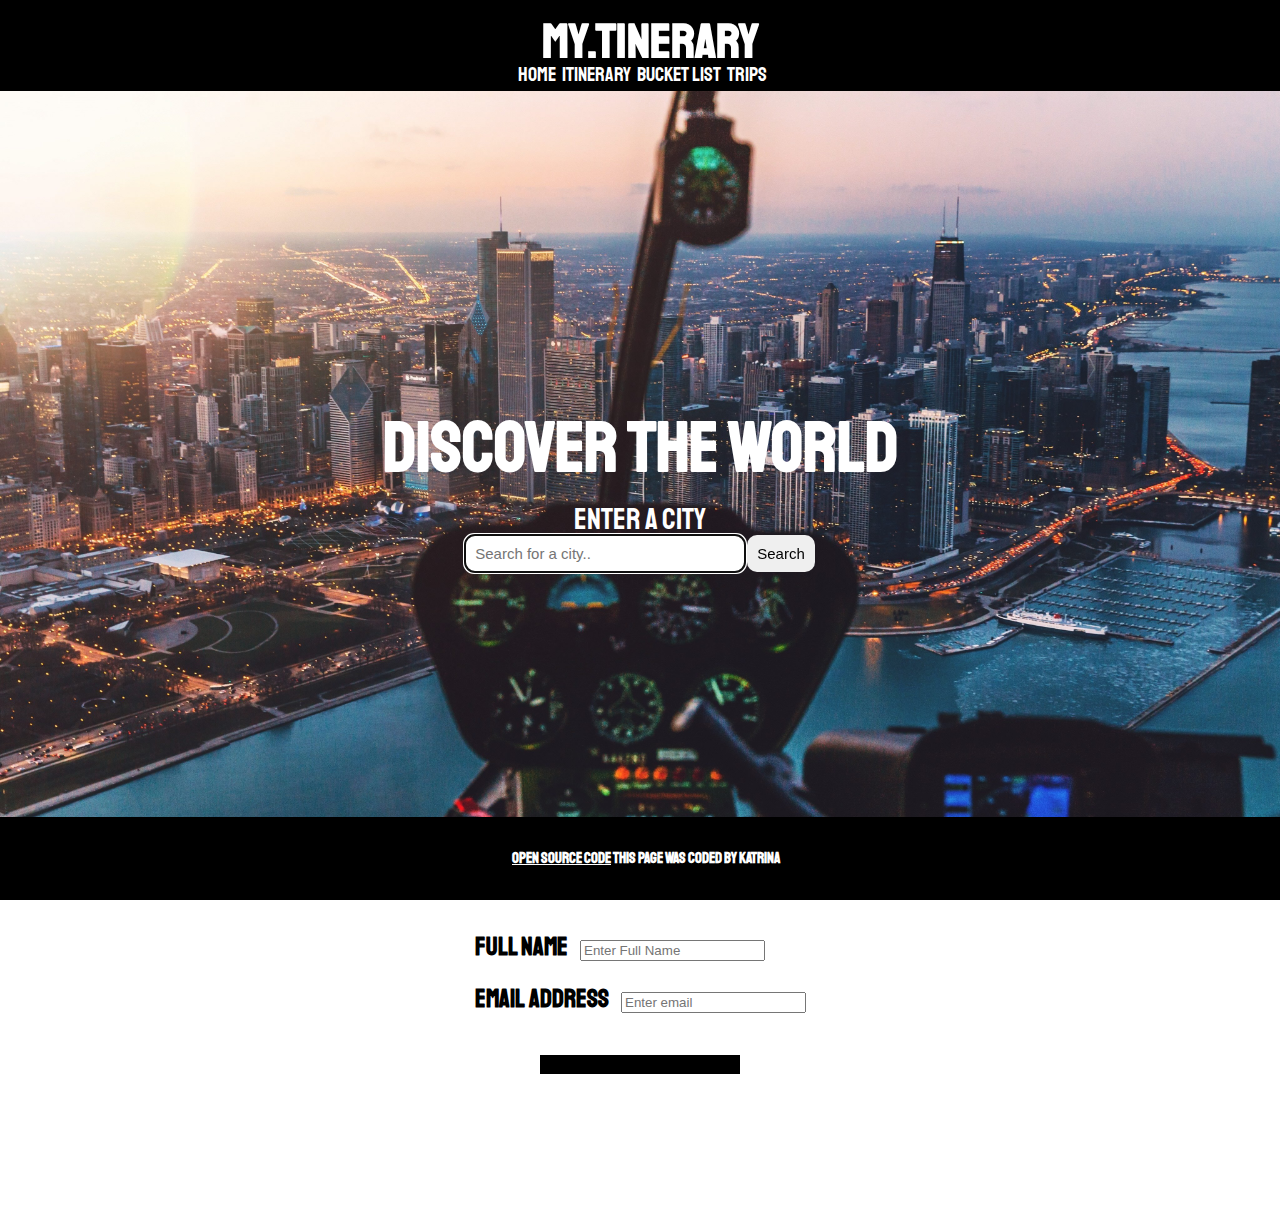
<file: index.html>
<!DOCTYPE html>
<html lang="en">
  <head>
    <meta charset="UTF-8" />
    <meta http-equiv="X-UA-Compatible" content="IE=edge" />
    <meta name="viewport" content="width=device-width, initial-scale=1.0" />
    <link href="style.css" rel="stylesheet" />
    <link rel="preconnect" href="https://fonts.googleapis.com" />
    <link rel="preconnect" href="https://fonts.gstatic.com" crossorigin />
    <link
      href="https://fonts.googleapis.com/css2?family=Playfair+Display&family=Staatliches&display=swap"
      rel="stylesheet"
    />

    <!-- BOOTSTRAP -->
    <link
      href="https://cdn.jsdelivr.net/npm/bootstrap@5.2.2/dist/css/bootstrap.min.css"
      rel="stylesheet"
      integrity="sha384-Zenh87qX5JnK2Jl0vWa8Ck2rdkQ2Bzep5IDxbcnCeuOxjzrPF/et3URy9Bv1WTRi"
      crossorigin="anonymous"
    />

    <title>MY.TINERARY</title>
  </head>

  <header>
    <h1 id="main-title">MY.TINERARY</h1>

    <div class="headimg">
      <img src="./src/city-view.jpeg" width="100%" alt="city-image" />
    </div>

    <div class="topnav">
      <ul class="nav">
        <li>
          <a href="./index.html" class="home"> Home</a>
        </li>
        <li>
          <a href="" class="itinerary"> ITINERARY </a>
        </li>
        <li>
          <a href="" class="bucket-list"> BUCKET LIST </a>
        </li>
        <li>
          <a href="./index2.html" class="trips"> TRIPS </a>
        </li>
      </ul>
    </div>
  </header>

  <body>
    <div class="introduction">
      <h2 id="page-title">DISCOVER THE WORLD</h2>
      <p id="page-sub-title">Enter a city</p>
    </div>

    <form id="search-city">
      <input
        type="text"
        placeholder="Search for a city.."
        autofocus="on"
        id="search-input"
      />
      <input id="search-button" type="submit" value="Search" />
    </form>

    <h3 class="sign-up">SIGN UP HERE!</h3>

    <form id="signup-form">
      <div class="form-group">
        <label for="InputName">FULL NAME</label>
        <input
          type="text"
          class="form-control"
          id="userName"
          placeholder="Enter Full Name"
        />
      </div>

      <div class="form-group">
        <label for="InputEmail">EMAIL ADDRESS</label>
        <input
          type="email"
          class="form-control"
          id="userEmail"
          aria-describedby="emailHelp"
          placeholder="Enter email"
        />
      </div>
      <button type="submit" id="submitButton" class="btn btn-primary">
        Submit
      </button>
    </form>
  </body>

  <script src="index.js"></script>

  <footer>
    <h5 id="github-coder">
      <a href="https://github.com/ktrinamei/cfg-final" target="_blank"
        >OPEN SOURCE CODE</a
      >This page was coded by Katrina
    </h5>
  </footer>
</html>
</file>
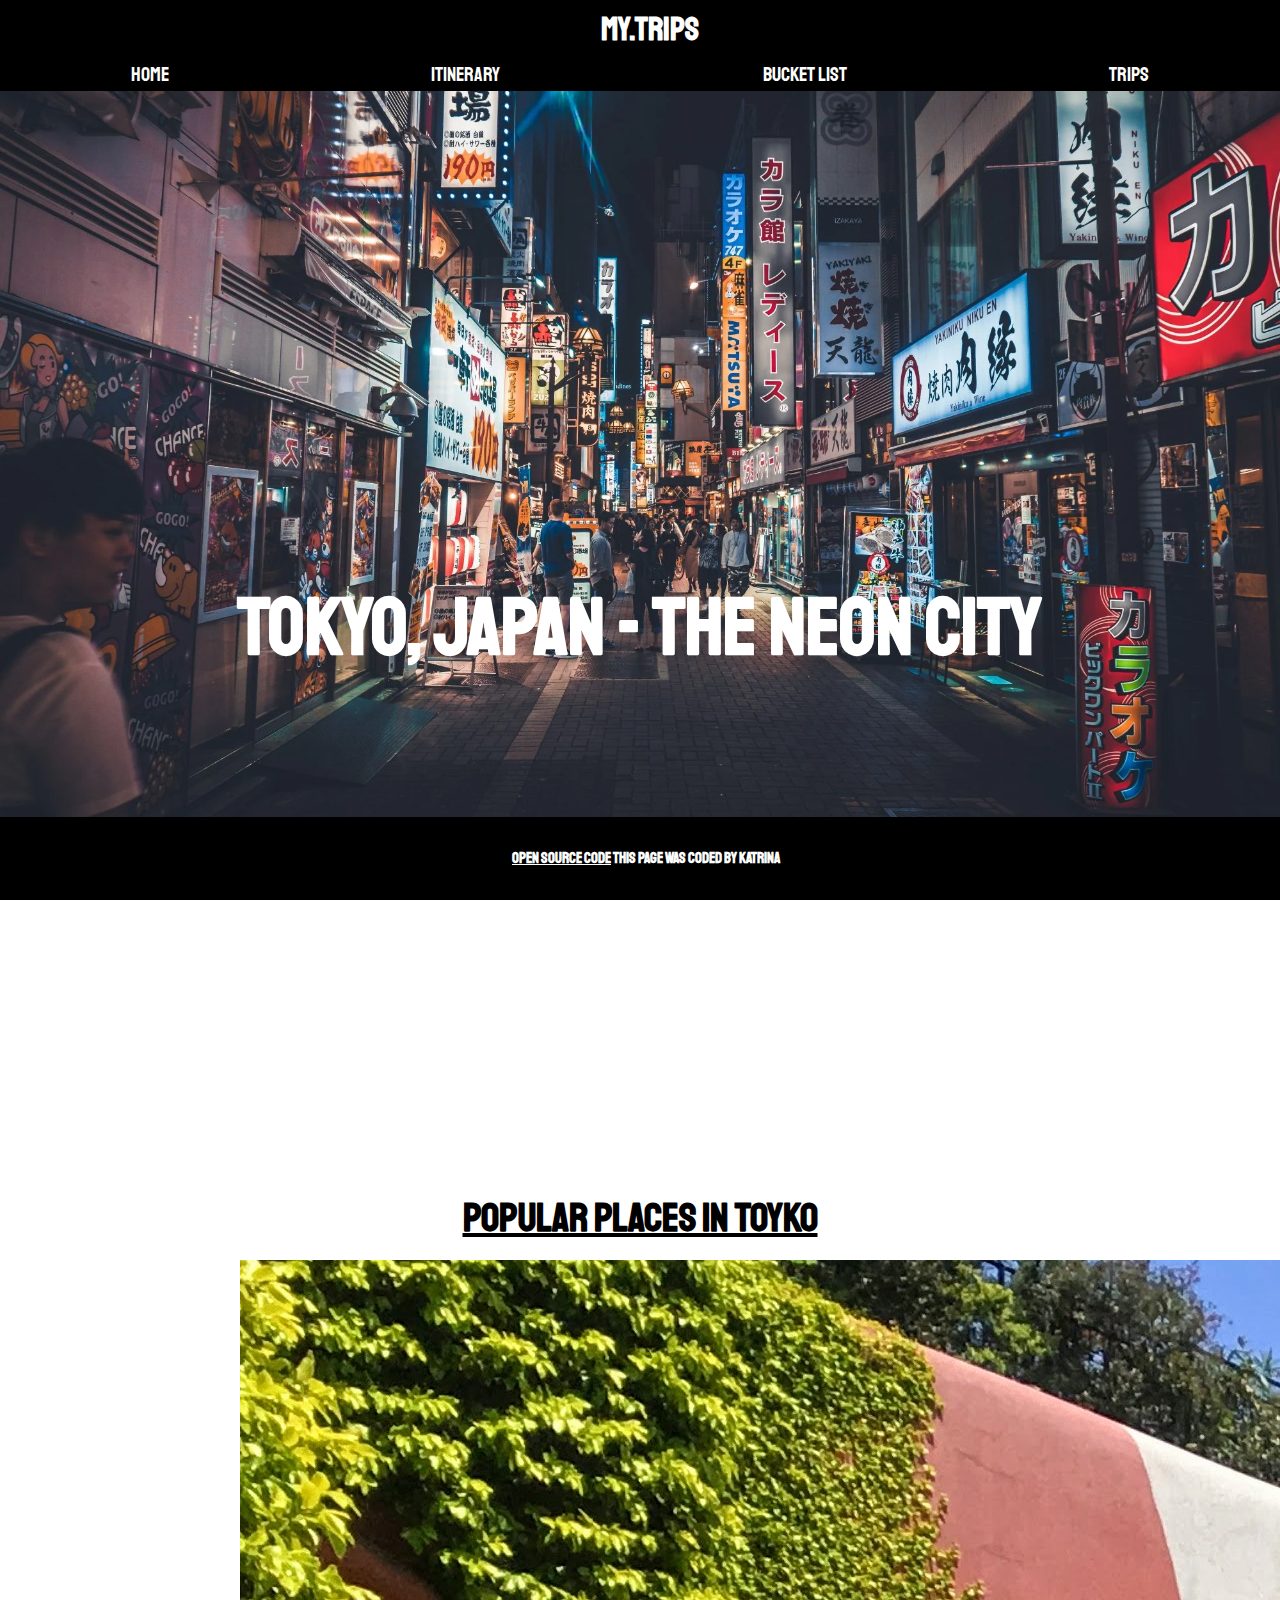
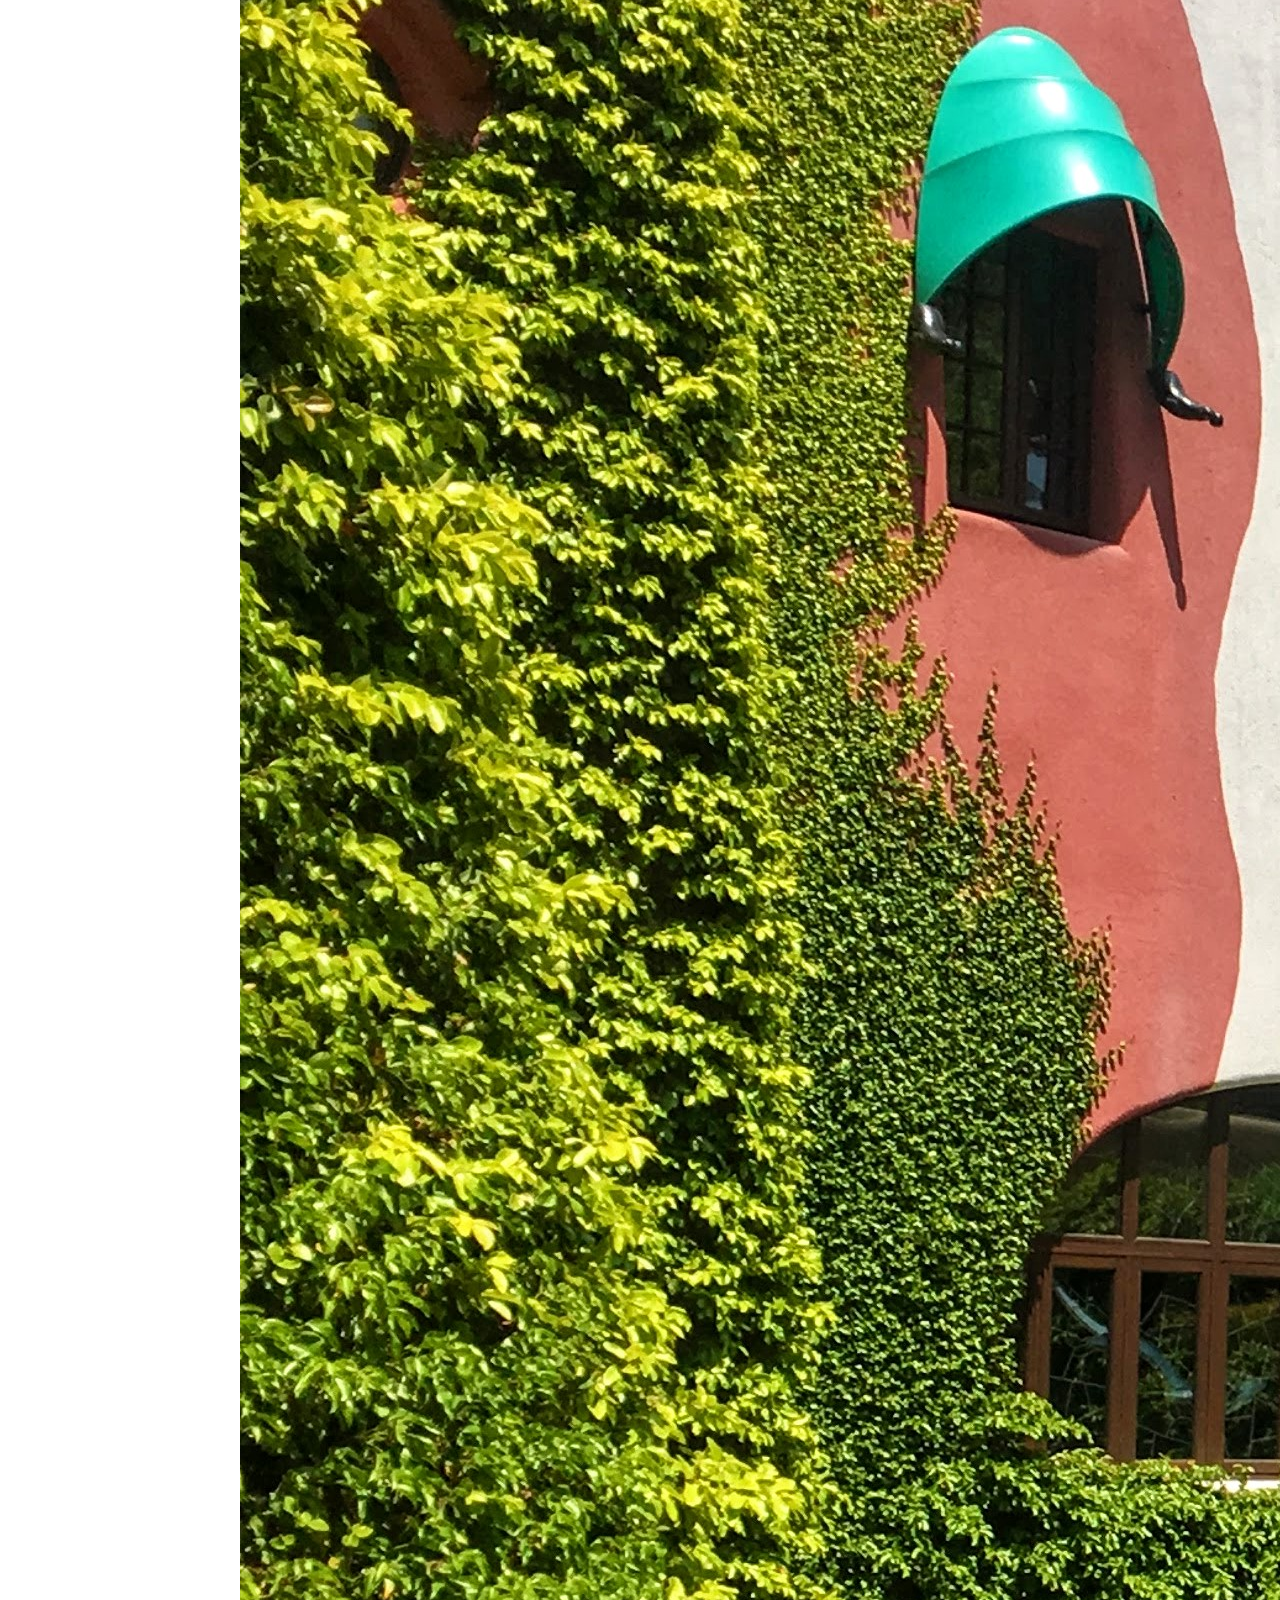
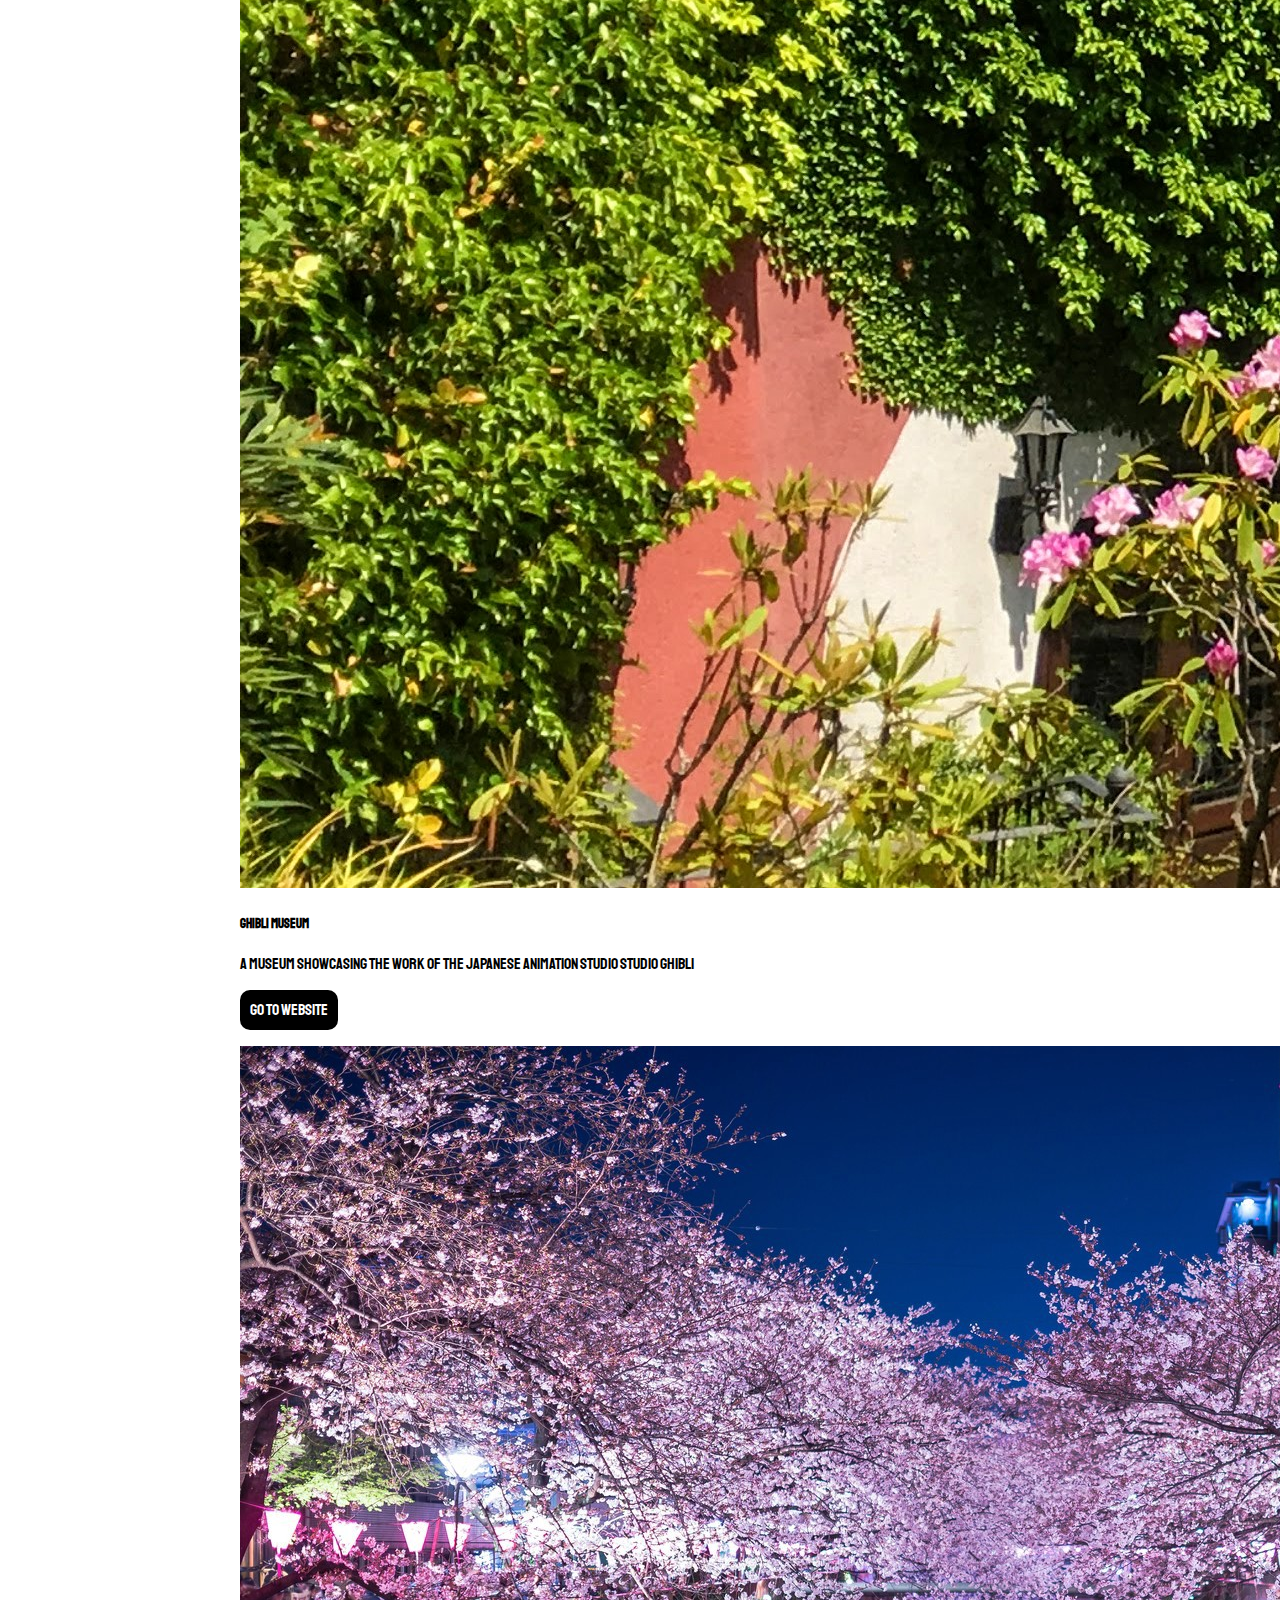
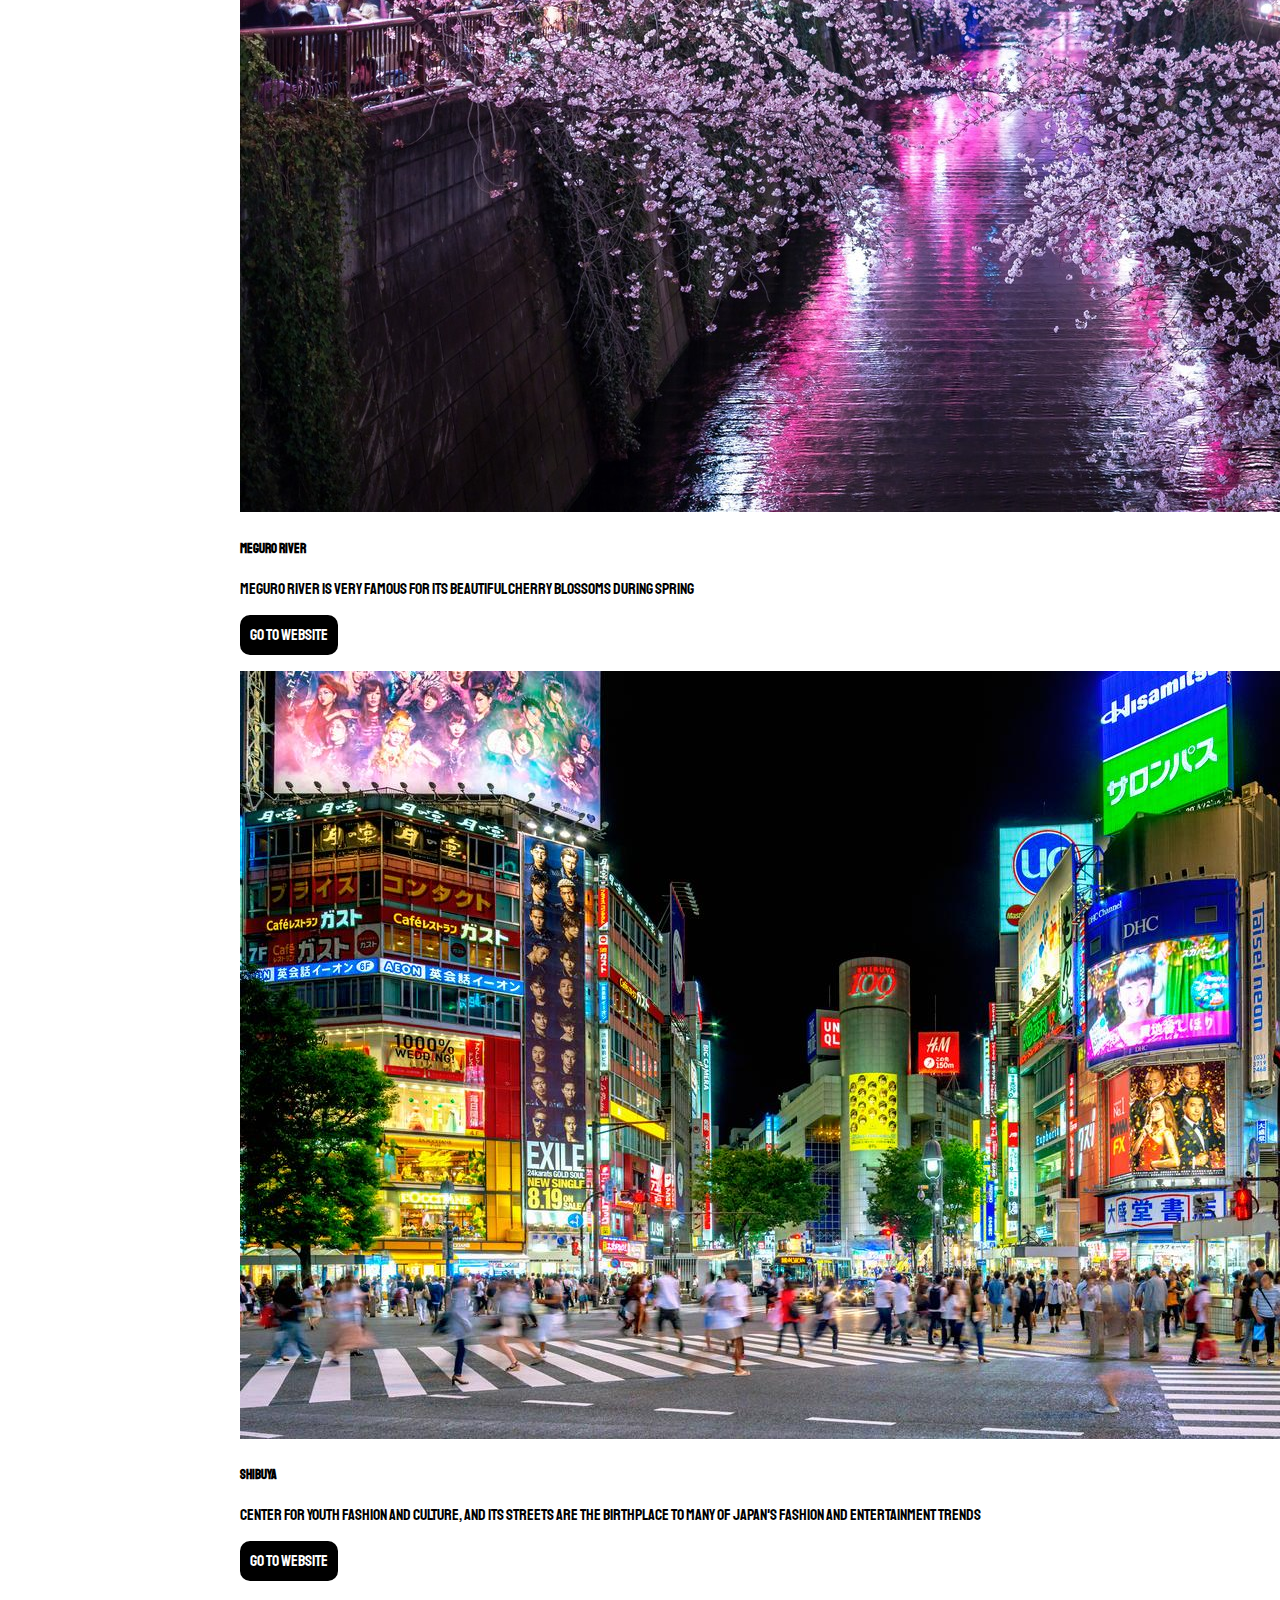
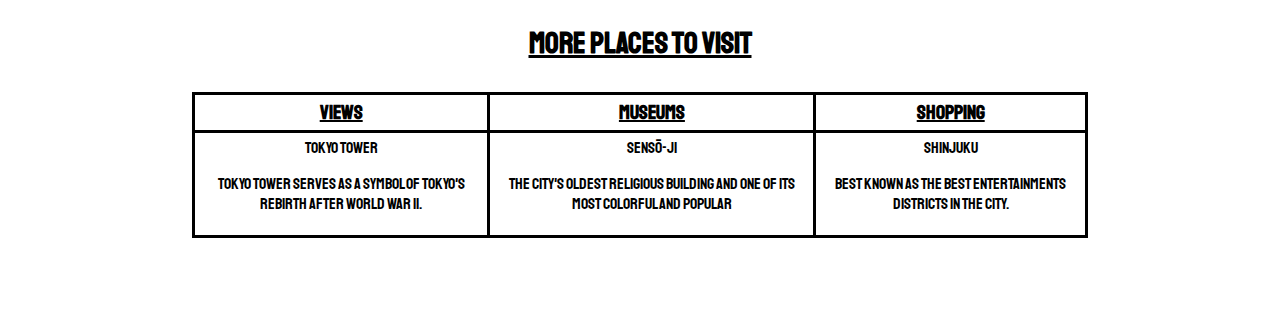
<file: index2.html>
<!DOCTYPE html>
<html lang="en">
  <head>
    <meta charset="UTF-8" />
    <meta http-equiv="X-UA-Compatible" content="IE=edge" />
    <meta name="viewport" content="width=device-width, initial-scale=1.0" />
    <link rel="preconnect" href="https://fonts.googleapis.com" />
    <link rel="preconnect" href="https://fonts.gstatic.com" crossorigin />
    <link
      href="https://fonts.googleapis.com/css2?family=Playfair+Display&family=Staatliches&display=swap"
      rel="stylesheet"
    />

    <!-- BOOTSTRAP -->
    <link
      href="https://cdn.jsdelivr.net/npm/bootstrap@5.2.2/dist/css/bootstrap.min.css"
      rel="stylesheet"
      integrity="sha384-Zenh87qX5JnK2Jl0vWa8Ck2rdkQ2Bzep5IDxbcnCeuOxjzrPF/et3URy9Bv1WTRi"
      crossorigin="anonymous"
    />
    <link href="style2.css" rel="stylesheet" />

    <title>MY.TRIPS</title>
  </head>

  <header>
    <h1 class="trips-head">MY.TRIPS</h1>

    <div class="page2headimg">
      <img src="./src/tokyo-picture.jpg" width="100%" alt="train-image" />
    </div>

    <div class="topnav">
      <ul class="nav">
        <li>
          <a href="./index.html" class="home"> Home</a>
        </li>
        <li>
          <a href="" class="itinerary"> ITINERARY </a>
        </li>
        <li>
          <a href="" class="bucket-list"> BUCKET LIST </a>
        </li>
        <li>
          <a href="./index2.html" class="trips">TRIPS </a>
        </li>
      </ul>
    </div>
  </header>

  <body>
    <h2 class="tokyo-title">Tokyo, Japan - The neon city</h2>

    <iframe
      class="tokyo-video"
      width="570"
      height="300"
      src="https://www.youtube.com/embed/LRVHafRm498"
      title="YouTube video player"
      frameborder="0"
      allow="accelerometer; autoplay; clipboard-write; encrypted-media; gyroscope; picture-in-picture"
      allowfullscreen
    ></iframe>

    <h3 class="popular-title">Popular Places in Toyko</h3>

    <div id="locations">
      <div class="card mb-3" style="max-width: 900px">
        <div class="row g-0">
          <div class="col-md-4">
            <img
              src="./src/Ghibli Museum.jpeg"
              class="img-fluid rounded-start"
              alt="Ghibli Museum"
            />
          </div>
          <div class="col-md-8">
            <div class="card-body">
              <h5 class="museum-title">Ghibli Museum</h5>
              <p class="card-text">
                A museum showcasing the work of the Japanese animation studio
                Studio Ghibli
              </p>
              <p class="card-text">
                <a
                  class="museum-link"
                  href="https://www.ghibli-museum.jp/en/"
                  target="_blank"
                  >Go to Website</a
                >
              </p>
            </div>
          </div>
        </div>
      </div>

      <div class="card mb-3" style="max-width: 900px">
        <div class="row g-0">
          <div class="col-md-4">
            <img
              src="./src/Meguro River.jpeg"
              class="img-fluid rounded-start"
              alt="Meguro River"
            />
          </div>
          <div class="col-md-8">
            <div class="card-body">
              <h5 class="views-title">Meguro River</h5>
              <p class="card-text">
                Meguro River is very famous for its beautiful cherry blossoms
                during spring
              </p>
              <p class="card-text">
                <a
                  class="views-link"
                  href="https://www.gotokyo.org/en/spot/103/index.html"
                  target="_blank"
                  >Go to Website</a
                >
              </p>
            </div>
          </div>
        </div>
      </div>

      <div class="card mb-3" style="max-width: 900px">
        <div class="row g-0">
          <div class="col-md-4">
            <img
              src="./src/Shibuya.jpeg"
              class="img-fluid rounded-start"
              alt="Shibuya"
            />
          </div>
          <div class="col-md-8">
            <div class="card-body">
              <h5 class="shopping-title">Shibuya</h5>
              <p class="card-text">
                center for youth fashion and culture, and its streets are the
                birthplace to many of Japan's fashion and entertainment trends
              </p>
              <p class="card-text">
                <a
                  class="shopping-link"
                  href="https://www.gotokyo.org/en/destinations/western-tokyo/shibuya/index.html"
                  target="_blank"
                  >Go to Website</a
                >
              </p>
            </div>
          </div>
        </div>
      </div>
    </div>
    <div class="tokyo-info">
      <table>
        <thead>
          <h3 class="places-title">More places to visit</h3>
          <tr>
            <th>Views</th>
            <th>Museums</th>
            <th>Shopping</th>
          </tr>
        </thead>
        <tbody>
          <tr>
            <td>
              Tokyo Tower
              <p>
                Tokyo Tower serves as a symbol of Tokyo's rebirth after World
                War II.
              </p>
            </td>
            <td>
              Sensō-ji
              <p>
                the city's oldest religious building and one of its most
                colorful and popular
              </p>
            </td>
            <td>
              Shinjuku
              <p>
                Best known as the best entertainments districts in the city.
              </p>
            </td>
          </tr>
        </tbody>
      </table>
    </div>
  </body>

  <footer>
    <h5 id="github-coder">
      <a href="https://github.com/ktrinamei/cfg-final" target="_blank"
        >OPEN SOURCE CODE</a
      >This page was coded by Katrina
    </h5>
  </footer>
</html>
</file>
<file: style.css>
body {
  margin: 0 auto;
  font-family: "Staatliches", cursive;
  height: 100%;
}
h1 {
  color: #ffff;
  background-color: black;
  font-family: "Staatliches", cursive;
  padding: 10px;
  position: fixed;
  text-align: center;
  margin: 0 auto;
  width: 100%;
  z-index: 1;
}

#main-title {
  font-size: 50px;
}

#page-title {
  margin: 0 auto;
  text-align: center;
  font-family: "Staatliches", cursive;
  display: block;
  font-size: 70px;
  position: relative;
  top: 145px;
}

#page-sub-title {
  margin: 0 auto;
  text-align: center;
  display: block;
  font-family: "Staatliches", cursive;
  position: relative;
  top: 153px;
  font-size: 30px;
}

/* NAVIGATION */
.topnav,
ul {
  position: fixed;
  top: 58px;
  color: #ffff;
  list-style-type: circle;
  font-family: "Staatliches", cursive;
  margin: 0 auto;
  padding: 0;
  z-index: 1;
  width: 100%;
}

.home,
.itinerary,
.bucket-list,
.trips {
  text-decoration: none;
  color: #ffff;
  font-size: 20px;
}

.home:hover,
.itinerary:hover,
.bucket-list:hover,
.trips:hover {
  color: grey;
}

.nav,
li {
  display: inline;
  margin: 0 auto;
  text-decoration: none;
}

.nav,
a {
  display: inline-block;
  margin: 0 auto;
  padding: 2px;
  text-align: center;
  background-color: black;
  color: #ffff;
}

/* IMAGES */
.headimg {
  height: 100%;
  position: relative;
  top: 27px;
}

.me-img {
  display: block;
  position: relative;
  top: 195px;
  margin: 0 auto;
}

.city-head {
  display: block;
  margin: 0 auto;
  text-align: center;
  position: relative;
  top: -130px;
  font-size: 36px;
}

/* CONTENT */

main {
  display: block;
}
.introduction {
  text-align: center;
  margin: 0 auto;
  position: relative;
  top: -600px;
  color: #ffff;
  font-size: 25px;
}

#search-city {
  margin: 0 auto;
  text-align: center;
  position: relative;
  top: -730px;
}

#search-input {
  width: 260px;
  padding: 10px;
  font-size: 15px;
  border-radius: 10px;
  border: none;
}

#search-button {
  margin: 0 auto;
  text-align: center;
  padding: 10px;
  font-size: 15px;
  border-radius: 10px;
  border: none;
}

#search-city {
  margin: 0 auto;
  text-align: center;
  display: block;
  position: relative;
  top: -450px;
}

.sign-up {
  display: block;
  margin: 0 auto;
  text-align: center;
  position: relative;
  top: -204px;
  color: white;
  font-size: 55px;
  text-decoration: none;
  font-family: "Staatliches", cursive;
}

label {
  padding: 10px;
  font-size: 25px;
  font-weight: bold;
  text-align: left;
  font-family: "Staatliches", cursive;
}

#user-sign-up {
  display: inline;
  margin: 0 auto;
  position: relative;
  top: -150px;
}

.form-group {
  margin: 0 auto;
  width: 350px;
  padding: 10px;
  position: relative;
  top: -170px;
}

#submitButton {
  margin: 0 auto;
  display: block;
  position: relative;
  top: -140px;
  width: 200px;
  background-color: black;
  border: none;
  font-family: "Staatliches", cursive;
}

/* FOOTER */
footer {
  background-color: black;
  font-family: "Staatliches", cursive;
  color: #ffff;
  text-align: center;
  padding: 5px;
  width: 100%;
  position: fixed;
  bottom: 0;
  z-index: 1;
}

#github-coder {
  font-size: 15px;
}
</file>
<file: style2.css>
body {
  margin: 0 auto;
  font-family: "Staatliches", cursive;
  height: 100%;
}

.trips-head {
  color: #ffff;
  background-color: black;
  font-family: "Staatliches", cursive;
  padding: 10px;
  position: fixed;
  text-align: center;
  margin: 0 auto;
  width: 100%;
  z-index: 1;
}

.topnav,
ul {
  position: fixed;
  top: 58px;
  color: #ffff;
  list-style-type: circle;
  font-family: "Staatliches", cursive;
  margin: 0 auto;
  padding: 0;
  z-index: 1;
  width: 100%;
}

.home,
.itinerary,
.bucket-list,
.trips {
  text-decoration: none;
  color: #ffff;
  font-size: 20px;
}

.home:hover,
.itinerary:hover,
.bucket-list:hover,
.trips:hover {
  color: grey;
}

.nav,
li {
  display: inline;
  margin: 0 auto;
  text-decoration: none;
}

.nav,
a {
  display: inline-block;
  margin: 0 auto;
  padding: 2px;
  text-align: center;
  background-color: black;
  color: #ffff;
}

.nav {
  display: flex;
  flex-wrap: wrap;
  padding-left: 0;
  margin-bottom: 0;
  list-style: none;
}

.page2headimg {
  display: block;
  margin: 0 auto;
  background-image: url("./src/tokyo-picture.jpg");
  background-position: center;
  background-repeat: no-repeat;
  background-size: cover;
  height: 50%;
}

.tokyo-title {
  text-align: center;
  position: relative;
  top: -310px;
  margin: 30px;
  color: #ffff;
  font-size: 80px;
}

.popular-title {
  margin: 0 auto;
  display: block;
  text-align: center;
  position: relative;
  top: -125px;
  font-size: 40px;
  text-decoration: underline;
}

#locations {
  margin: 0 auto;
  display: block;
  max-width: 800px;
  position: relative;
  top: -108px;
}

.tokyo-video {
  display: block;
  margin: 0 auto;
  position: relative;
  top: -138px;
}

.places-title {
  text-decoration: underline;
  font-size: 30px;
}

.tokyo-info {
  position: relative;
  top: -95px;
  margin: 0 auto;
  display: block;
  text-align: center;
}

.museum-link,
.shopping-link,
.views-link {
  color: #fff;
  border-radius: 10px;
  padding: 10px;
  text-decoration: none;
}

.museum-link:hover,
.shopping-link:hover,
.views-link:hover {
  color: gray;
}

table {
  table-layout: auto;
  width: 70%;
  text-align: left;
  border: 1px solid;
  border-collapse: collapse;
  margin: 0 auto;
}

th {
  font-size: 20px;
  text-align: center;
  text-decoration: underline;
}

td {
  text-align: center;
}

th,
td {
  border: 3px solid;
  padding: 5px;
}

/* FOOTER */
footer {
  background-color: black;
  font-family: "Staatliches", cursive;
  color: #ffff;
  text-align: center;
  padding: 5px;
  width: 100%;
  position: fixed;
  bottom: 0;
  z-index: 1;
}

#github-coder {
  font-size: 15px;
}
</file>
